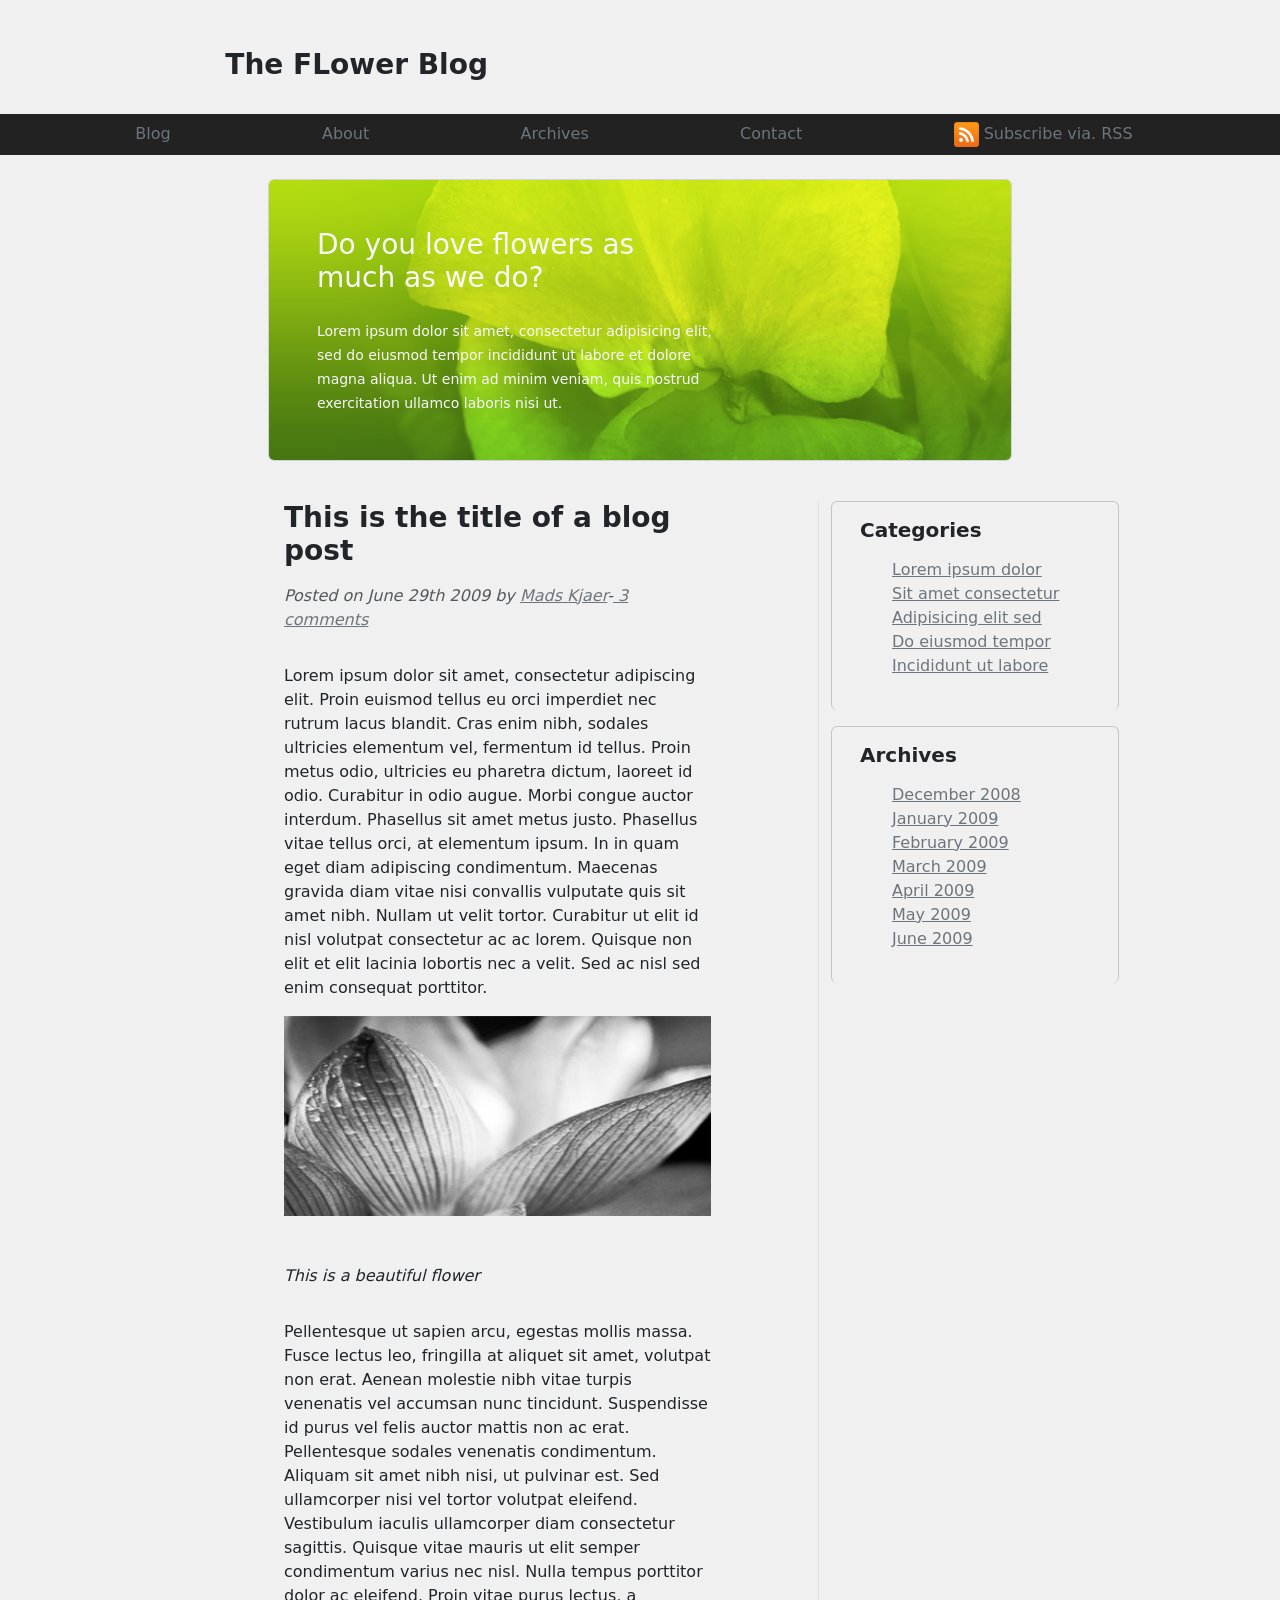
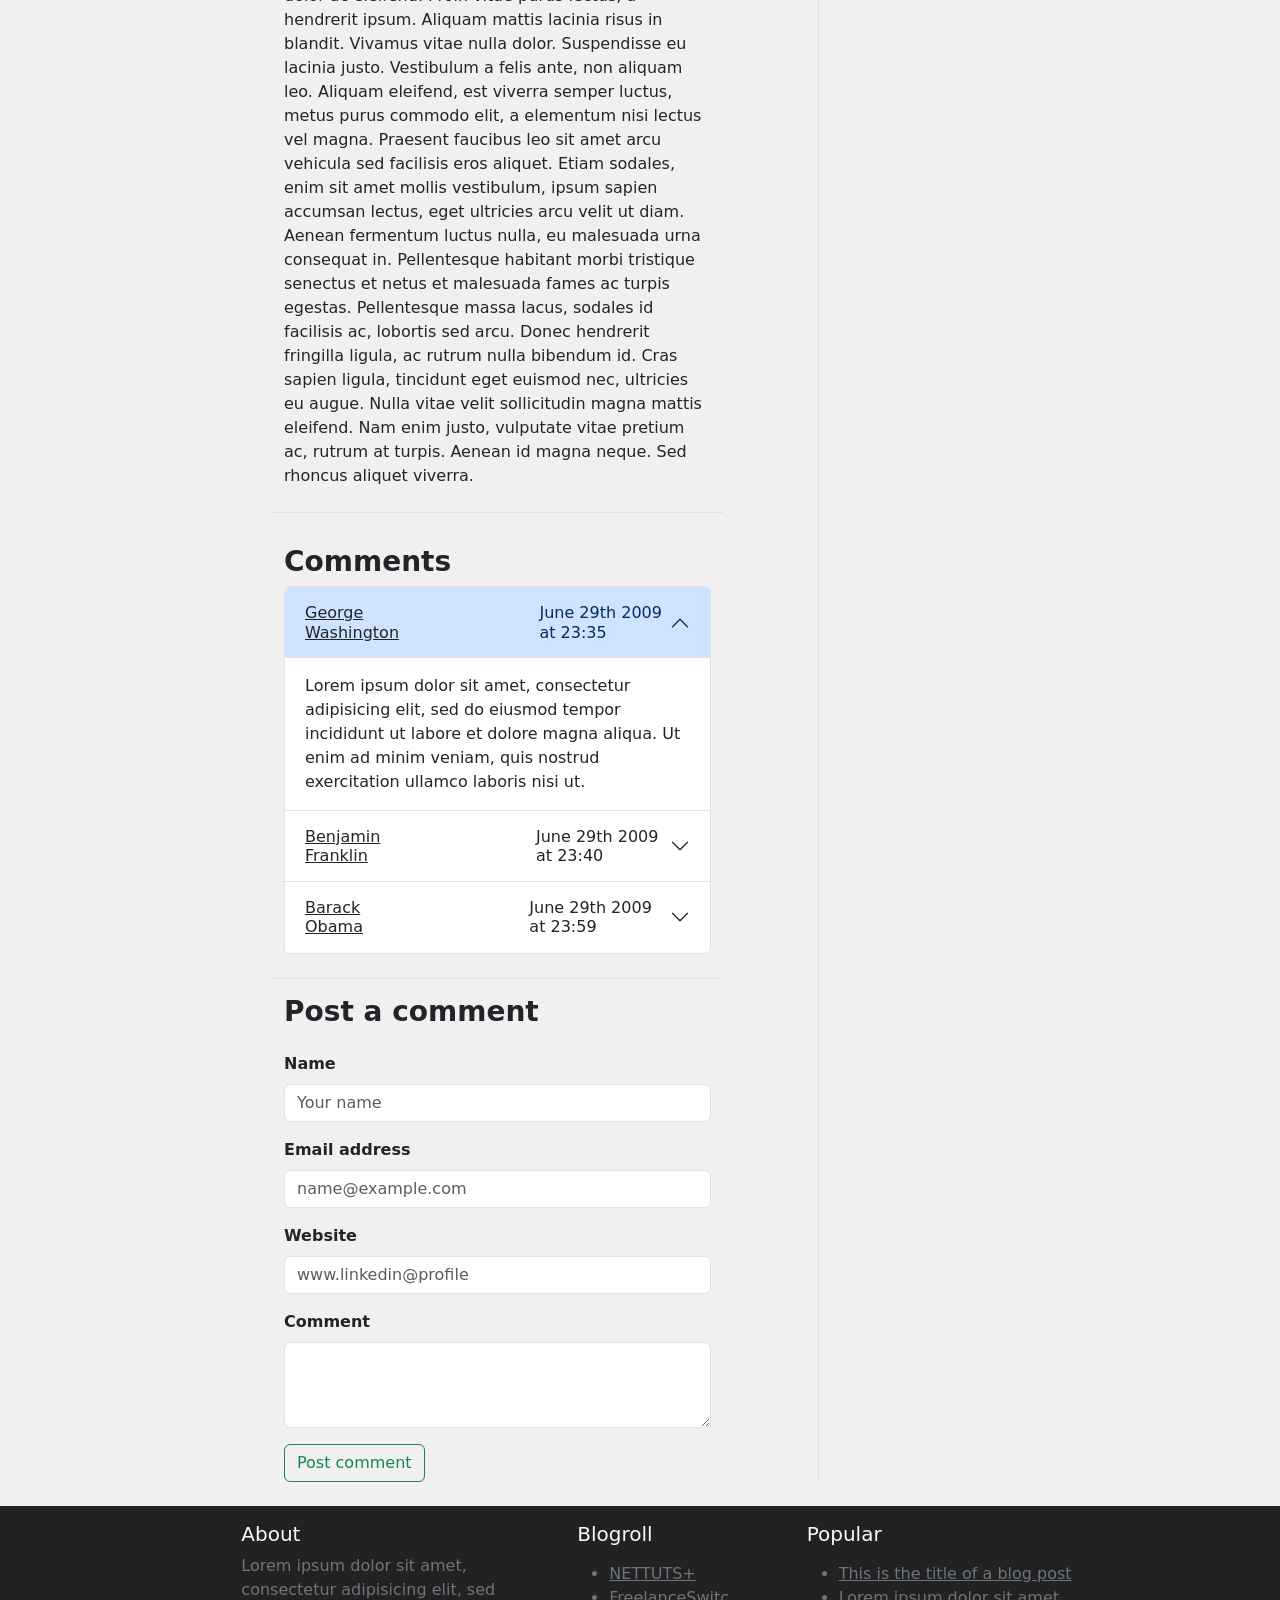
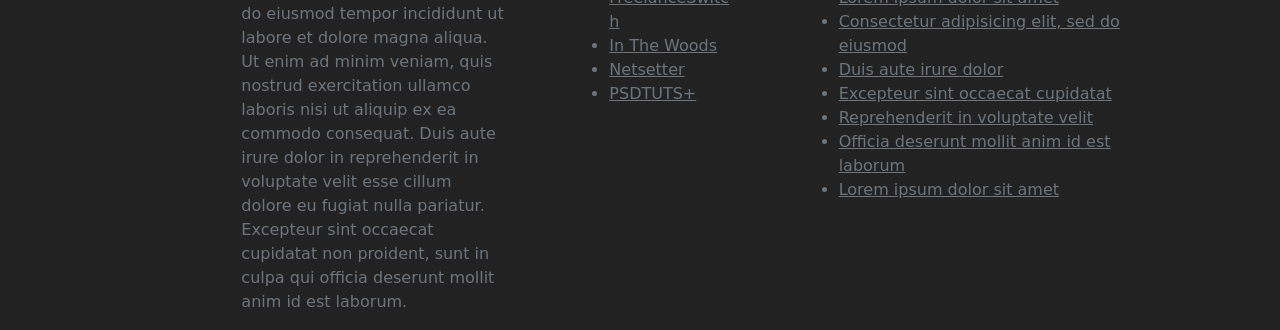
<file: index.html>
<!DOCTYPE html>

<html>
    <head>
        <meta charset="UTF-8" />
        <meta http-equiv="X-UA-Compatible" content="IE=edge" />
        <meta name="viewport" content="width=device-width, initial-scale=1.0" />

        <title>The FLower Blog</title>
        <link href="https://cdn.jsdelivr.net/npm/bootstrap@5.3.0-alpha1/dist/css/bootstrap.min.css" 
            rel="stylesheet" 
            integrity="sha384-GLhlTQ8iRABdZLl6O3oVMWSktQOp6b7In1Zl3/Jr59b6EGGoI1aFkw7cmDA6j6gD" 
            crossorigin="anonymous">

    </head>
    <body style="background-color: #F0F0F0;">
        <!--Nav bar-->
        <div class="container-fluid">
            <div class="row">
                <h3 class="offset-1 col-11 offset-md-2 col-md-10 pb-4 pt-5  fw-bold">The FLower Blog</h3>
                <nav class="nav col-12  justify-content-center justify-content-md-evenly" style="background-color:#222;">
                    <a class="nav-link link-secondary" href="#">Blog</a>
                    <a class="nav-link link-secondary" href="#">About</a>
                    <a class="nav-link link-secondary" href="#">Archives</a>
                    <a class="nav-link link-secondary" href="#">Contact</a>
                    <a class="nav-link link-secondary" href="#"><img src="./resources/57877_rss_feed_subscribe_icon.png" height="25vh"> Subscribe via. RSS</a>
                </nav>
            </div>  
        </div>
        <!--Main Photo-->
        <div class="container mt-4">
            <div class="card offset-0 col-12 offset-md-2 col-md-8">
                <img src="./resources/intro_flower.png" alt="intro_flower"class="card-img img-fluid" style="min-height: 280px;">
                <div class="card-img-overlay text-light col-12 p-md-5">
                  <h5 class="card-title fs-3">Do you love flowers as</br> much as we do?</h5>
                  <p class="card-text pt-3"><small>Lorem ipsum dolor sit amet, consectetur adipisicing elit, </br>sed do eiusmod tempor incididunt ut labore et dolore</br> magna aliqua. Ut enim ad minim veniam, quis nostrud</br> exercitation ullamco laboris nisi ut.</small></p>
                </div>
            </div>
        </div>
        <!--Main Containt-->
        <div class="container mt-4">    
            <div class="row">
                <main class="row offset-0 col-12 mt-3 offset-md-2 col-md-5">
                    <h3 class="offset-0 col-12  fw-bold">This is the title of a blog post</h3>
                    <p  class="offset-0 col-12 mt-2 fst-italic text-muted">Posted on June 29th 2009 by 
                        <a href="#" class="link-secondary">Mads Kjaer</a>-<a href="#" class="link-secondary"> 3 comments</a>
                    </p>
                    <p class="offset-0 col-12 mt-3">
                        Lorem ipsum dolor sit amet, consectetur adipiscing elit. 
                        Proin euismod tellus eu orci imperdiet nec rutrum lacus blandit. Cras enim nibh, sodales ultricies elementum vel, 
                        fermentum id tellus. Proin metus odio, ultricies eu pharetra dictum, laoreet id odio. 
                        Curabitur in odio augue. Morbi congue auctor interdum. Phasellus sit amet metus justo. Phasellus vitae tellus orci, at elementum ipsum. In in quam eget diam adipiscing condimentum. Maecenas gravida diam vitae nisi convallis vulputate quis sit amet nibh. Nullam ut velit tortor. Curabitur ut elit id nisl volutpat consectetur ac ac lorem. Quisque non elit et elit lacinia lobortis nec a velit. 
                        Sed ac nisl sed enim consequat porttitor.
                    </p>
                    <img src="./resources/flower.png" height="200vh" alt="flower" class="offset-0 col-12">
                    <p class="offset-0 col-12 mt-5 fst-italic">This is a beautiful flower</p>

                    <p class="offset-0 col-12 mt-3 pb-4 border-bottom">
                        Pellentesque ut sapien arcu, egestas mollis massa.
                        Fusce lectus leo, fringilla at aliquet sit amet, volutpat non erat. 
                        Aenean molestie nibh vitae turpis venenatis vel accumsan nunc tincidunt. 
                        Suspendisse id purus vel felis auctor mattis non ac erat. 
                        Pellentesque sodales venenatis condimentum. Aliquam sit amet nibh nisi, ut pulvinar est. 
                        Sed ullamcorper nisi vel tortor volutpat eleifend. 
                        Vestibulum iaculis ullamcorper diam consectetur sagittis. 
                        Quisque vitae mauris ut elit semper condimentum varius nec nisl. 
                        Nulla tempus porttitor dolor ac eleifend. Proin vitae purus lectus, a hendrerit ipsum. Aliquam mattis lacinia risus in blandit.
                        Vivamus vitae nulla dolor. Suspendisse eu lacinia justo. Vestibulum a felis ante, non aliquam leo.
                        Aliquam eleifend, est viverra semper luctus, metus purus commodo elit, a elementum nisi lectus vel magna.
                        Praesent faucibus leo sit amet arcu vehicula sed facilisis eros aliquet.
                        Etiam sodales, enim sit amet mollis vestibulum, ipsum sapien accumsan lectus, eget ultricies arcu velit ut diam.
                        Aenean fermentum luctus nulla, eu malesuada urna consequat in. 
                        Pellentesque habitant morbi tristique senectus et netus et malesuada fames ac turpis egestas.
                        Pellentesque massa lacus, sodales id facilisis ac, lobortis sed arcu.
                        Donec hendrerit fringilla ligula, ac rutrum nulla bibendum id. Cras sapien ligula, tincidunt eget euismod nec, ultricies eu augue. Nulla vitae velit sollicitudin magna mattis eleifend. Nam enim justo, vulputate vitae pretium ac, rutrum at turpis.
                        Aenean id magna neque. Sed rhoncus aliquet viverra.
                    </p>
                    <h3 class="offset-0 col-12 mt-3 fw-bold">Comments</h3>
                    <div class="accordion offset-0 col-12 pb-4 border-bottom" id="accordionExample">
                        <div class="accordion-item">
                          <h2 class="accordion-header" id="headingOne">
                            <button class="accordion-button" type="button" data-bs-toggle="collapse" data-bs-target="#collapseOne" aria-expanded="true" aria-controls="collapseOne">
                                <a href="#" class="link-dark">George Washington</a> 
                                <diV class="w-50"></diV>
                                <div>June 29th 2009 at 23:35</div>  
                            </button>
                          </h2>
                          <div id="collapseOne" class="accordion-collapse collapse show" aria-labelledby="headingOne" data-bs-parent="#accordionExample">
                            <div class="accordion-body">
                                Lorem ipsum dolor sit amet, consectetur adipisicing elit, sed do eiusmod tempor incididunt ut labore et dolore magna aliqua. Ut enim ad minim veniam, quis nostrud exercitation ullamco laboris nisi ut.
                            </div>
                          </div>
                        </div>
                        <div class="accordion-item">
                          <h2 class="accordion-header" id="headingTwo">
                            <button class="accordion-button collapsed" type="button" data-bs-toggle="collapse" data-bs-target="#collapseTwo" aria-expanded="false" aria-controls="collapseTwo">
                                <a href="#" class="link-dark">Benjamin Franklin</a> 
                                <diV class="w-50"></diV>
                                <div>June 29th 2009 at 23:40</div>  
                            </button>
                          </h2>
                          <div id="collapseTwo" class="accordion-collapse collapse" aria-labelledby="headingTwo" data-bs-parent="#accordionExample">
                            <div class="accordion-body">
                                Lorem ipsum dolor sit amet, consectetur adipisicing elit, sed do eiusmod tempor incididunt ut labore et dolore magna aliqua. Ut enim ad minim veniam, quis nostrud exercitation ullamco laboris nisi ut.
                            </div>
                          </div>
                        </div>
                        <div class="accordion-item">
                          <h2 class="accordion-header" id="headingThree">
                            <button class="accordion-button collapsed" type="button" data-bs-toggle="collapse" data-bs-target="#collapseThree" aria-expanded="false" aria-controls="collapseThree">
                                <a href="#" class="link-dark">Barack Obama  </a> 
                                <diV class="w-50"></diV>
                                <div>June 29th 2009 at 23:59</div> 
                            </button>
                          </h2>
                          <div id="collapseThree" class="accordion-collapse collapse" aria-labelledby="headingThree" data-bs-parent="#accordionExample">
                            <div class="accordion-body">
                                Lorem ipsum dolor sit amet, consectetur adipisicing elit, sed do eiusmod tempor incididunt ut labore et dolore magna aliqua. Ut enim ad minim veniam, quis nostrud exercitation ullamco laboris nisi ut.
                            </div>
                          </div>
                        </div>
                    </div>            
                    <h3 class="offset-0 col-12 mt-3 fw-bold">Post a comment</h3>
                    <form action="https://www.linkedin.com/in/ahmedmohamedzein/" class="offset-0 col-12 mt-3">
                        <div class="mb-3">
                            <label for="exampleFormControlInput1" class="form-label fw-bold">Name</label>
                            <input type="text" class="form-control" id="exampleFormControlInput1" placeholder="Your name">
                        </div>
                        <div class="mb-3">
                            <label for="exampleFormControlInput1" class="form-label fw-bold">Email address</label>
                            <input type="email" class="form-control" id="exampleFormControlInput1" placeholder="name@example.com">
                        </div>
                        <div class="mb-3">
                            <label for="exampleFormControlInput1" class="form-label fw-bold">Website</label>
                            <input type="text" class="form-control" id="exampleFormControlInput1" placeholder="www.linkedin@profile">
                        </div>
                        <div class="mb-3">
                            <label for="exampleFormControlTextarea1" class="form-label fw-bold">Comment</label>
                            <textarea class="form-control" id="exampleFormControlTextarea1" rows="3"></textarea>
                        </div>
                        <button type="submit" class="btn btn-outline-success">Post comment</button>
                    </form>
                </main>
                <aside class="row d-none d-md-block offset-md-1 col-md-4 mt-3 border-start">
                    <div class="card mb-3 border-bottom-0" style="width: 18rem; background-color: #F0F0F0;" >
                        <div class="card-body">
                          <h5 class="card-title fw-bold"> Categories </h5>
                          <p class="card-text">
                            <ul style="list-style: none;">
                               <a href="#" class="link-secondary"> <li>Lorem ipsum dolor</li></a>
                               <a href="#" class="link-secondary"><li>Sit amet consectetur</li></a> 
                               <a href="#" class="link-secondary"><li>Adipisicing elit sed</li></a> 
                               <a href="#" class="link-secondary"><li>Do eiusmod tempor</li></a> 
                               <a href="#" class="link-secondary"><li>Incididunt ut labore</li></a> 
                            </ul>              
                          </p>          
                        </div>
                    </div>
                    <div class="card mb-3 border-bottom-0" style="width: 18rem; background-color: #F0F0F0;">
                        <div class="card-body"> 
                          <h5 class="card-title fw-bold"> Archives </h5>
                          <p class="card-text">
                            <ul style="list-style: none;">
                               <a href="#" class="link-secondary"> <li>December 2008</li></a>
                               <a href="#" class="link-secondary"><li>January 2009</li></a> 
                               <a href="#" class="link-secondary"><li>February 2009</li></a> 
                               <a href="#" class="link-secondary"><li>March 2009</li></a> 
                               <a href="#" class="link-secondary"><li>April 2009</li></a>
                               <a href="#" class="link-secondary"><li>May 2009</li></a> 
                               <a href="#" class="link-secondary"><li>June 2009</li></a> 
                            </ul>              
                          </p>          
                        </div>
                    </div>  
                </aside>
            </div>
        </div>                
        <!--Footer-->
        <footer class="container-fluid mt-4" style="background-color: #222;">
            <div class="row gap-3">
                <div class="offset-0 col-12 offset-md-2 col-md-3">
                  <div class="card border-0">
                    <div class="card-body" style="background-color: #222;">
                      <h5 class="card-title text-light">About</h5>
                      <p class="card-text text-secondary">Lorem ipsum dolor sit amet, consectetur adipisicing elit, sed do eiusmod tempor incididunt ut labore et dolore magna aliqua. Ut enim ad minim veniam, quis nostrud exercitation ullamco laboris nisi ut aliquip ex ea commodo consequat. Duis aute irure dolor in reprehenderit in voluptate velit esse cillum dolore eu fugiat nulla pariatur. Excepteur sint occaecat cupidatat non proident, sunt in culpa qui officia deserunt mollit anim id est laborum.</p>
                    </div>
                  </div>
                </div>
                <div class="offset-0 col-12 offset-md-0 col-md-2">
                  <div class="card border-0">
                    <div class="card-body" style="background-color: #222;">
                      <h5 class="card-title text-light">Blogroll</h5>
                      <p class="card-text">
                        <ul >
                           <a href="#" class="link-secondary"> <li>NETTUTS+</li> </a>
                           <a href="#" class="link-secondary"><li>FreelanceSwitch</li></a> 
                           <a href="#" class="link-secondary"><li>In The Woods</li></a> 
                           <a href="#" class="link-secondary"><li>Netsetter</li></a> 
                           <a href="#" class="link-secondary"><li>PSDTUTS+</li></a> 
                        </ul>
                      </p>
                    </div>
                  </div>
                </div>
                <div class="offset-0 col-12 col-md-4">
                    <div class="card border-0">
                      <div class="card-body" style="background-color: #222;">
                        <h5 class="card-title text-light">Popular</h5>
                        <p class="card-text">
                            <ul class="text-secondary">
                                <a href="#" class="link-secondary"> <li>This is the title of a blog post</li> </a>
                                <a href="#" class="link-secondary"><li>Lorem ipsum dolor sit amet</li></a> 
                                <a href="#" class="link-secondary"><li>Consectetur adipisicing elit, sed do eiusmod</li></a> 
                                <a href="#" class="link-secondary"><li>Duis aute irure dolor</li></a> 
                                <a href="#" class="link-secondary"><li>Excepteur sint occaecat cupidatat</li></a>
                                <a href="#" class="link-secondary"><li>Reprehenderit in voluptate velit</li></a> 
                                <a href="#" class="link-secondary"><li>Officia deserunt mollit anim id est laborum</li></a> 
                                <a href="#" class="link-secondary"><li>Lorem ipsum dolor sit amet</li></a> 
                            </ul>                        
                        </p>
                      </div>
                    </div>
                  </div>
              </div>
        </footer>
    </body>
    <script src="https://cdn.jsdelivr.net/npm/bootstrap@5.3.0-alpha1/dist/js/bootstrap.bundle.min.js" 
        integrity="sha384-w76AqPfDkMBDXo30jS1Sgez6pr3x5MlQ1ZAGC+nuZB+EYdgRZgiwxhTBTkF7CXvN" 
        crossorigin="anonymous">
    </script>

</html>
</file>
